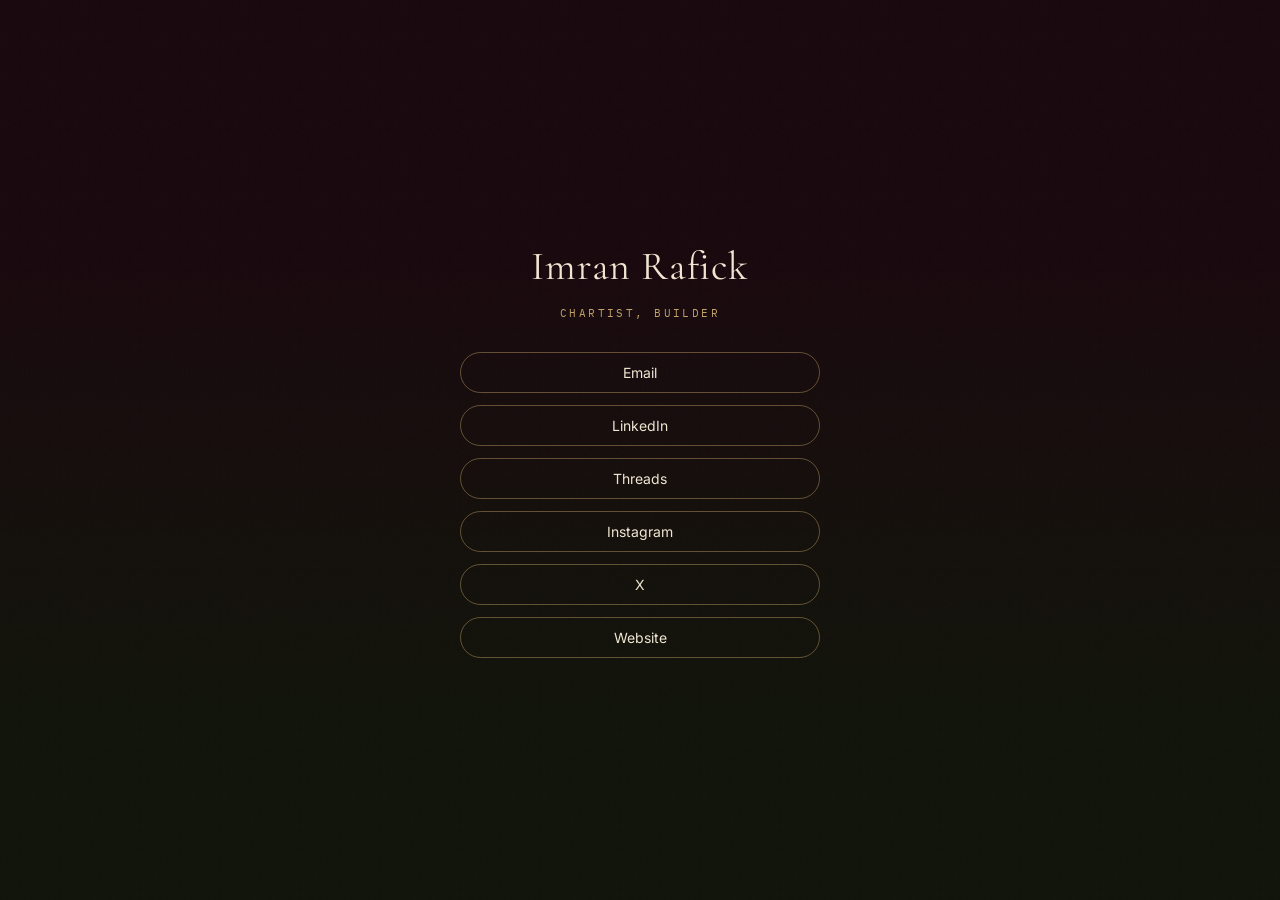
<file: links.html>
<!doctype html><html lang="en"><head><meta charset="utf-8"><meta name="viewport" content="width=device-width,initial-scale=1">
<title>Imran Rafick | Links</title><link rel="icon" href="/favicon.svg" type="image/svg+xml"><link rel="apple-touch-icon" href="/apple-touch-icon.png"><meta name="description" content="Imran Rafick, known online as BobbyyJames, is a Malaysian chartist and builder trading stocks and futures. Reading charts comes first, then building companies like KLYNN, and learning a lot along the way.">
<meta property="og:type" content="profile"><meta property="og:title" content="Imran Rafick | Links"><meta property="og:description" content="Imran Rafick, known online as BobbyyJames, is a Malaysian chartist and builder trading stocks and futures. Reading charts comes first, then building companies like KLYNN, and learning a lot along the way.">
<meta property="og:url" content="https://imranrafick.com/"><meta property="og:image" content="https://imranrafick.com/og.jpg"><meta property="og:image:width" content="1200"><meta property="og:image:height" content="630">
<meta name="twitter:card" content="summary_large_image"><meta name="theme-color" content="#4A0E1E">
<link rel="preconnect" href="https://fonts.googleapis.com"><link rel="preconnect" href="https://fonts.gstatic.com" crossorigin>
<link href="https://fonts.googleapis.com/css2?family=Cormorant+Garamond:ital,wght@0,400;0,500;1,400&family=IBM+Plex+Mono:wght@400&family=Inter:wght@400;500&display=swap" rel="stylesheet">
<link rel="stylesheet" href="styles.css"></head><body class="linkpage"><div class="veil"></div><main><a href="index.html" class="logo">Imran Rafick</a><p class="lbl">Chartist, builder</p>
<div class="biolinks"><a href="mailto:imranrafick@gmail.com" class="lnk">Email</a><a href="https://www.linkedin.com/in/imranrafick/" class="lnk" target="_blank" rel="noopener noreferrer">LinkedIn</a><a href="https://www.threads.com/@bobbyy2cent" class="lnk" target="_blank" rel="noopener noreferrer">Threads</a><a href="https://www.instagram.com/bobbyy2cent/" class="lnk" target="_blank" rel="noopener noreferrer">Instagram</a><a href="https://x.com/Bobbyy_Crypto" class="lnk" target="_blank" rel="noopener noreferrer">X</a><a href="index.html" class="lnk">Website</a></div></main><script src="main.js"></script></body></html>
</file>
<file: styles.css>
:root{--cream:#EFE6D2;--mute:rgba(239,230,210,.66);--gold:#C2A266;--hair:rgba(194,162,102,.45);--bur:#4A0E1E;--bur2:#6B1A2C;--ol:#2F3A1E;--ol2:#46512C;
--serif:"Cormorant Garamond",Georgia,serif;--mono:"IBM Plex Mono",ui-monospace,monospace;--sans:Inter,system-ui,sans-serif;--pad:clamp(20px,6vw,96px)}
*{margin:0;padding:0;box-sizing:border-box}
html{background:#1A0A0F}body{background:linear-gradient(180deg,#1A0A0F 0%,#1A0A0F 30%,#16100D 55%,#12150C 80%,#12150C 100%)}
body{color:var(--cream);font-family:var(--sans);-webkit-font-smoothing:antialiased;overflow-x:hidden}
a{color:inherit;text-decoration:none}::selection{background:var(--gold);color:#2a0a12}
.veil{position:fixed;inset:0;z-index:0;pointer-events:none}
.veil::after{content:"";position:absolute;inset:0;opacity:.025;background-image:url("data:image/svg+xml,%3Csvg xmlns='http://www.w3.org/2000/svg' width='160' height='160'%3E%3Cfilter id='n'%3E%3CfeTurbulence baseFrequency='.9' numOctaves='2'/%3E%3C/filter%3E%3Crect width='100%25' height='100%25' filter='url(%23n)'/%3E%3C/svg%3E")}
#price{position:absolute;left:0;top:0;width:100%;pointer-events:none;z-index:1;overflow:visible}
#price .pl{fill:none;stroke:var(--gold);stroke-width:1.2;opacity:.55}
#price .pc line{stroke:var(--gold);stroke-width:1;opacity:.55}#price .pc rect{stroke:var(--gold);stroke-width:1;opacity:.6}#price .pc .up rect{fill:none}#price .pc .dn rect{fill:var(--gold)}
#price .tip{fill:var(--gold);filter:drop-shadow(0 0 6px var(--gold))}
.nav{position:fixed;top:0;left:0;right:0;z-index:40;display:flex;justify-content:space-between;align-items:center;padding:16px var(--pad);font-size:13px;
background:linear-gradient(rgba(30,8,14,.7),rgba(30,8,14,0));backdrop-filter:blur(6px)}
.logo{font-family:var(--serif);font-size:22px;letter-spacing:.02em}
.now-lbl{font-family:var(--mono);font-size:11px;letter-spacing:.2em;text-transform:uppercase;color:var(--gold)}
.cta{border:1px solid var(--hair);padding:8px 16px;border-radius:999px}
.clock{position:fixed;left:calc(var(--pad)/2.4);top:50%;transform:translateY(-50%);z-index:30;display:flex;flex-direction:column;gap:18px}
.clock a{display:flex;align-items:center;gap:10px;font-family:var(--mono);font-size:10px;letter-spacing:.18em;text-transform:uppercase;color:var(--mute);transition:.4s}
.clock i{width:14px;height:1px;background:var(--hair);transition:.4s}.clock span{opacity:0;transition:.4s}
.clock a.on{color:var(--gold)}.clock a.on i{width:34px;background:var(--gold)}.clock a.on span,.clock:hover span{opacity:1}
main{position:relative;z-index:1}
.lbl{font-family:var(--mono);font-size:11px;letter-spacing:.22em;text-transform:uppercase;color:var(--gold)}
/* hero: broadsheet masthead */
.hero{min-height:100svh;display:flex;flex-direction:column;justify-content:center;padding:96px var(--pad) 0;position:relative;z-index:2}
.frame{border-top:1px solid var(--hair);border-bottom:1px solid var(--hair);padding:28px 0 40px;text-align:center;position:relative;max-width:1100px;margin:0 auto;width:100%}
.frame::before,.frame::after{content:"";position:absolute;left:0;right:0;height:1px;background:var(--hair)}.frame::before{top:4px}.frame::after{bottom:4px}
.dl{font-family:var(--mono);font-size:11px;letter-spacing:.24em;text-transform:uppercase;color:var(--mute)}.dl i{color:var(--gold);font-style:normal;margin:0 .6em}
.mast{font-family:var(--serif);font-size:clamp(20px,2.4vw,30px);letter-spacing:.42em;text-transform:uppercase;margin-top:22px;padding-left:.42em}
.mast-sub{font-family:var(--serif);font-style:italic;color:var(--mute);font-size:17px;margin-top:6px}
.hero h1{font-family:var(--serif);font-weight:400;font-size:clamp(52px,9.5vw,150px);line-height:.95;margin:clamp(28px,5vw,56px) 0 clamp(24px,4vw,40px);letter-spacing:-.01em}
.hl{display:block;overflow:hidden;padding-bottom:.06em}.hl>span{display:inline-block}.hl.it{font-style:italic;color:var(--gold)}
.role{font-family:var(--mono);font-size:12px;letter-spacing:.24em;text-transform:uppercase}
.cue{display:block;margin-top:24px;font-family:var(--serif);font-style:italic;color:var(--mute)}
.tape{overflow:hidden;white-space:nowrap;border-top:1px solid var(--hair);border-bottom:1px solid var(--hair);margin:56px calc(var(--pad)*-1) 0;padding:12px 0;background:rgba(20,6,10,.25);position:relative;z-index:2}
.tape div{display:inline-block;animation:tape 60s linear infinite;font-family:var(--mono);font-size:12px;letter-spacing:.2em;text-transform:uppercase}
.tape span{margin:0 18px}.tape b{color:var(--gold);font-weight:400;font-size:9px}@keyframes tape{to{transform:translateX(-50%)}}
main>.tape{margin:0}
/* sections */
.sec{padding:clamp(110px,16vw,220px) var(--pad);position:relative;z-index:2;max-width:1280px;margin:0 auto}
.sh{margin-bottom:clamp(40px,6vw,80px)}.sh h2{font-family:var(--serif);font-weight:400;font-size:clamp(48px,7vw,110px);line-height:1;margin-top:14px}
.sh .sub{font-family:var(--serif);font-style:italic;font-size:20px;color:var(--mute);margin-top:10px}
.paper{border-left:1px solid var(--hair);padding-left:clamp(16px,3vw,40px);max-width:900px}
.paper .line{font-family:var(--serif);font-size:clamp(26px,3.4vw,46px);line-height:1.22;padding:18px 0;border-bottom:1px solid rgba(194,162,102,.18);position:relative}
.ln{font-family:var(--mono);font-size:11px;color:var(--gold);margin-right:18px;vertical-align:middle;letter-spacing:.1em}
/* pinned scenes */
.scene{height:320vh;position:relative;z-index:2}.risk{height:300vh}
.stage{position:sticky;top:0;height:100vh;height:100svh;padding:90px var(--pad) 40px;display:flex;flex-direction:column;justify-content:center;max-width:1280px;margin:0 auto;overflow:hidden}
.stage .sh{margin-bottom:20px}.stage .sh h2{font-size:clamp(44px,5.5vw,84px)}
.chart{position:relative;border:1px solid var(--hair);height:min(36vh,340px);padding:14px;background:rgba(20,6,10,.18)}
.chart svg{width:100%;height:100%;display:block}
.chart line{stroke:var(--gold);stroke-width:1;vector-effect:non-scaling-stroke}.chart rect{stroke:var(--gold);stroke-width:1;vector-effect:non-scaling-stroke}.chart .up rect{fill:transparent}.chart .dn rect{fill:var(--gold)}
.chart .c1{opacity:0}
.tf{position:absolute;top:10px;right:14px;font-family:var(--mono);font-size:11px;letter-spacing:.18em;text-transform:uppercase;color:var(--gold);height:14px;overflow:hidden}
.tf span{display:block;text-align:right}
.phases{position:relative;height:130px;margin-top:22px}.ph{position:absolute;inset:0}.ph h3{font-family:var(--serif);font-weight:400;font-size:clamp(34px,4.4vw,64px);line-height:1}.ph p{color:var(--mute);font-size:17px;max-width:46ch;margin-top:10px;line-height:1.5}.ph1{opacity:0}
.note{font-family:var(--serif);font-style:italic;font-size:19px;color:var(--mute);max-width:60ch;border-top:1px solid var(--hair);padding-top:14px}
.stop{position:relative;height:1px;border-top:1px dashed var(--gold);margin:6px 0 34px;transform-origin:left}.stop span{position:absolute;right:0;top:-24px;font-family:var(--mono);font-size:10px;letter-spacing:.2em;text-transform:uppercase;color:var(--gold)}
.rules{list-style:none;position:relative;height:min(46vh,360px)}.rule{position:absolute;inset:0;display:grid;grid-template-columns:160px 1fr;gap:12px 40px;align-content:start}
.rn{font-family:var(--mono);font-size:12px;letter-spacing:.2em;text-transform:uppercase;color:var(--gold);padding-top:22px}
.rule h3{font-family:var(--serif);font-weight:400;font-size:clamp(56px,9vw,140px);line-height:1}.rule p{grid-column:2;font-family:var(--serif);font-size:clamp(22px,2.4vw,32px);line-height:1.3;max-width:30ch}
/* ledger statement */
.stmt{border-top:1px solid var(--gold);border-bottom:1px solid var(--gold);position:relative}
.stmt::after{content:"";position:absolute;left:0;right:0;bottom:4px;height:1px;background:var(--hair)}
.th,.tr{display:grid;grid-template-columns:1.1fr .9fr 1.6fr;gap:28px;padding:22px 0;align-items:baseline}
.th{font-family:var(--mono);font-size:10px;letter-spacing:.22em;text-transform:uppercase;color:var(--gold);border-bottom:1px solid var(--hair);padding:12px 0}
.tr{border-bottom:1px dotted rgba(194,162,102,.35)}.tr:last-child{border-bottom:0}
.nm{font-family:var(--serif);font-size:clamp(28px,3vw,42px);line-height:1}.nm em{font-family:var(--mono);font-style:normal;font-size:10px;letter-spacing:.2em;text-transform:uppercase;color:#2a0a12;background:var(--gold);padding:3px 7px;vertical-align:middle;margin-left:8px}
.tg{font-family:var(--mono);font-size:12px;letter-spacing:.08em;color:var(--gold)}.bd{color:var(--mute);line-height:1.55}
.tr.core{background:linear-gradient(90deg,rgba(138,42,62,.35),transparent)}
/* watchlist */
.watch{list-style:none;display:grid;grid-template-columns:repeat(2,1fr);gap:0 56px}
.watch li{display:grid;grid-template-columns:28px 1fr;padding:22px 0;border-top:1px solid var(--hair)}.watch .star{color:var(--gold);font-size:13px;padding-top:12px}
.watch h3{font-family:var(--serif);font-weight:400;font-size:clamp(28px,3vw,40px)}.watch p{grid-column:2;color:var(--mute);margin-top:4px;line-height:1.5}
/* close */
.cols{display:grid;grid-template-columns:1fr 1.2fr;gap:clamp(40px,6vw,96px)}
.todo{list-style:none;margin:16px 0 48px}.todo li{font-family:var(--serif);font-size:clamp(24px,2.6vw,34px);padding:12px 0 12px 36px;border-bottom:1px solid rgba(194,162,102,.2);position:relative}
.todo li::before{content:"";position:absolute;left:0;top:50%;width:14px;height:14px;margin-top:-7px;border:1px solid var(--gold)}
.comm{font-family:var(--serif);font-size:22px;line-height:1.4;color:var(--mute);margin-top:14px}
.big{font-family:var(--serif);font-size:clamp(36px,4.6vw,68px);line-height:1.08}
.links{display:flex;flex-wrap:wrap;gap:10px;margin-top:36px}.lnk{border:1px solid var(--hair);border-radius:999px;padding:11px 20px;font-size:14px;transition:.3s}.lnk:hover{background:var(--gold);color:#2a0a12;border-color:var(--gold)}
.sig{font-family:var(--serif);font-style:italic;font-size:64px;color:var(--gold);margin-top:40px}
footer{display:flex;justify-content:space-between;margin-top:120px;padding-top:18px;border-top:1px solid var(--hair);font-family:var(--mono);font-size:11px;letter-spacing:.14em;text-transform:uppercase;color:var(--mute)}
.linkpage main{min-height:100svh;display:flex;flex-direction:column;align-items:center;justify-content:center;gap:16px;padding:40px 20px;text-align:center}.linkpage .logo{font-size:40px}
.biolinks{display:flex;flex-direction:column;gap:12px;width:min(360px,100%);margin-top:16px}
@media (max-width:820px){.hero h1{font-size:15vw}.dl{font-size:10px;letter-spacing:.16em}.clock{display:none}.th{display:none}.tr{grid-template-columns:1fr;gap:8px}.watch{grid-template-columns:1fr}.cols{grid-template-columns:1fr}
.rule{grid-template-columns:1fr}.rule p{grid-column:1}.rn{padding-top:0}.phases{height:190px}.nav .now-lbl{font-size:10px}.chart{height:28vh}}
@media (prefers-reduced-motion:reduce){.scene{height:auto}.stage{position:relative;height:auto}.ph,.rule{position:relative;opacity:1!important}.phases,.rules{height:auto}.chart .c1{opacity:1}.tape div{animation:none}}

#price .pulse{fill:none;stroke:#F3D9A0;stroke-width:2;stroke-linecap:round;filter:drop-shadow(0 0 4px var(--gold))}
#price .halo{fill:none;stroke:var(--gold);stroke-width:1;transform-box:fill-box;transform-origin:center;animation:beat 1.2s ease-out infinite}
#price .tip{transform-box:fill-box;transform-origin:center;animation:tipb 1.2s ease-in-out infinite}
#price .pc g{animation:tick 2.4s ease-in-out infinite}#price .pc g:nth-child(2n){animation-delay:-.8s}#price .pc g:nth-child(3n){animation-delay:-1.6s}
@keyframes beat{0%{transform:scale(1);opacity:.9}100%{transform:scale(4.5);opacity:0}}
@keyframes tipb{0%,100%{transform:scale(1)}12%{transform:scale(1.6)}24%{transform:scale(.9)}36%{transform:scale(1.3)}}
@keyframes tick{0%,100%{opacity:1}50%{opacity:.45}}
@media (prefers-reduced-motion:reduce){#price .halo,#price .tip,#price .pc g{animation:none}#price .pulse{display:none}}


.plot{position:relative;width:100%;height:100%}
.clbl{position:absolute;transform:translate(-50%,0);font-family:var(--mono);font-size:10px;letter-spacing:.14em;text-transform:uppercase;color:var(--cream);white-space:nowrap;opacity:.85}
.clbl.r{transform:translate(-100%,0)}.clbl.l{transform:none}
.a1{opacity:0}
.chart .vol{fill:var(--gold);opacity:.22;stroke:none}
.chart .piv{stroke:var(--gold);stroke-width:1.2;vector-effect:non-scaling-stroke}
.chart .sfpl{stroke:var(--cream);stroke-width:1;opacity:.6;vector-effect:non-scaling-stroke}
.chart .mssl{stroke:var(--cream);stroke-width:1;stroke-dasharray:4 3;opacity:.7;vector-effect:non-scaling-stroke}
.chart .fvg{fill:rgba(138,42,62,.45);stroke:var(--gold);stroke-width:1;stroke-opacity:.6;vector-effect:non-scaling-stroke}
.pf{display:grid;grid-template-columns:minmax(220px,360px) 1fr;gap:clamp(32px,6vw,96px);align-items:start}
.portrait{border:1px solid var(--gold);padding:10px;position:relative}.portrait::after{content:"";position:absolute;inset:4px;border:1px solid var(--hair);pointer-events:none}
.portrait img{display:block;width:100%;height:auto;aspect-ratio:4/5;object-fit:cover;filter:sepia(.15)}
.portrait figcaption{font-family:var(--serif);font-style:italic;color:var(--mute);font-size:15px;text-align:center;padding-top:10px}
.facts div{display:grid;grid-template-columns:130px 1fr;gap:20px;padding:14px 0;border-bottom:1px dotted rgba(194,162,102,.35)}
.facts dt{font-family:var(--mono);font-size:11px;letter-spacing:.2em;text-transform:uppercase;color:var(--gold);padding-top:6px}
.facts dd{font-family:var(--serif);font-size:clamp(20px,2vw,26px);line-height:1.3}
@media (max-width:820px){.pf{grid-template-columns:1fr}.portrait{max-width:300px}.facts div{grid-template-columns:1fr;gap:4px}.clbl{font-size:8px;letter-spacing:.08em}}

.nav-r{display:flex;align-items:center;gap:18px}.soc{display:flex;gap:14px;font-family:var(--mono);font-size:10px;letter-spacing:.14em;text-transform:uppercase;color:var(--mute)}.soc a:hover{color:var(--gold)}
@media (max-width:820px){.soc{display:none}.chart{height:40vh;height:40svh}.clbl{font-size:10px;letter-spacing:.06em}.phases{height:150px;margin-top:16px}.stage .sh h2{font-size:40px}}

/* Signal type headline: letters power on like a neon sign */
.hero h1.sig-type{font-size:clamp(64px,11vw,176px);font-weight:400;line-height:1;letter-spacing:.01em;margin:clamp(28px,4.5vw,52px) 0 clamp(14px,2vw,22px);position:relative;color:#F6EBD3}
.sig-type .lt{display:inline-block;opacity:.07;color:#6b5a44;text-shadow:none;transition:color .05s}
.sig-type .lt.on{opacity:1;color:#F6EBD3;text-shadow:0 0 1px #fff7e6,0 0 8px rgba(246,224,180,.55),0 0 22px rgba(194,162,102,.45),0 0 48px rgba(194,162,102,.25)}
.sig-type .lt.dim{opacity:.55;text-shadow:0 0 6px rgba(194,162,102,.25)}
.tagline{font-family:var(--serif);font-style:italic;font-size:clamp(18px,2vw,26px);color:var(--cream);margin-bottom:clamp(20px,3vw,32px)}.tagline .it{color:var(--gold)}
@media (max-width:820px){.hero h1.sig-type{font-size:16vw}}

.nav{position:fixed}.now-lbl{position:absolute;left:50%;top:50%;transform:translate(-50%,-50%);white-space:nowrap;pointer-events:none}
.foot-links{display:flex;flex-wrap:wrap;justify-content:center;gap:10px 14px;margin-top:110px;padding-top:22px;border-top:1px solid var(--gold);font-family:var(--mono);font-size:11px;letter-spacing:.2em;text-transform:uppercase;color:var(--mute)}
.foot-links a:hover{color:var(--gold)}.foot-links i{font-style:normal;color:var(--gold);opacity:.7}
.close footer{margin-top:22px;border-top:1px solid var(--hair)}
.halo-ink{position:absolute;inset:0;width:100%;height:100%;pointer-events:none;z-index:0;mix-blend-mode:screen;filter:blur(30px) saturate(.9);opacity:.9}
.hero .frame,.hero .tape{position:relative;z-index:1}
@media (prefers-reduced-motion:reduce){.halo-ink{display:none}}
@media (max-width:820px){.nav .logo{font-size:17px}.nav .now-lbl{font-size:9px;letter-spacing:.14em}.nav .cta{padding:6px 12px;font-size:12px}}
/* ticker dropdown menu */
.nr{display:flex;align-items:center;gap:10px;position:relative}
.tk-btn{display:inline-flex;align-items:center;gap:10px;background:none;border:1px solid var(--hair);color:var(--cream);border-radius:999px;padding:8px 14px;font-family:var(--mono);font-size:10px;letter-spacing:.22em;text-transform:uppercase;cursor:pointer;transition:border-color .3s,color .3s}
.tk-btn:hover,.tk-btn[aria-expanded="true"]{border-color:var(--gold);color:var(--gold)}
.tk-ic{position:relative;width:14px;height:7px}.tk-ic i{position:absolute;left:0;right:0;height:1px;background:currentColor;transition:transform .35s,top .35s}
.tk-ic i:first-child{top:0}.tk-ic i:last-child{top:6px}
.tk-btn[aria-expanded="true"] .tk-ic i:first-child{top:3px;transform:rotate(45deg)}.tk-btn[aria-expanded="true"] .tk-ic i:last-child{top:3px;transform:rotate(-45deg)}
.tk-dd{position:absolute;right:0;top:calc(100% + 12px);width:260px;max-width:calc(100vw - 32px);background:linear-gradient(160deg,#1A0A0F,#12150C);border:1px solid var(--gold);box-shadow:0 18px 40px rgba(0,0,0,.45);
  opacity:0;visibility:hidden;transform:translateY(-6px);transform-origin:top right;transition:opacity .3s,transform .35s cubic-bezier(.2,.7,.2,1),visibility 0s .35s}
.tk-dd.open{opacity:1;visibility:visible;transform:none;transition:opacity .3s,transform .35s cubic-bezier(.2,.7,.2,1)}
.tk-hd{display:flex;justify-content:space-between;padding:9px 16px;font-family:var(--mono);font-size:9px;letter-spacing:.24em;text-transform:uppercase;color:var(--gold);border-bottom:1px solid var(--gold)}
.tk-dd a{display:flex;justify-content:space-between;align-items:center;min-height:44px;padding:0 16px;font-family:var(--mono);font-size:11px;letter-spacing:.2em;text-transform:uppercase;color:var(--cream);border-top:1px solid var(--hair);
  opacity:0;transform:translateY(-8px);transition:opacity .35s,transform .35s,background .25s,color .25s}
.tk-hd+a{border-top:0}
.tk-dd.open a{opacity:1;transform:none}
.tk-dd a:hover,.tk-dd a:focus-visible{background:rgba(194,162,102,.09);color:var(--gold);outline:none}
.tk-dd b{font-weight:400;font-size:10px;letter-spacing:.06em}.tk-dd b.up{color:#8A9A5B}.tk-dd b.dn{color:#B4485E}
@media (max-width:640px){.tk-btn .tk-lb{display:none}.tk-btn{padding:0;width:34px;height:32px;justify-content:center}.nr{gap:8px}.tk-dd{width:min(260px,calc(100vw - 32px))}}
@media (prefers-reduced-motion:reduce){.tk-dd,.tk-dd a{transition:opacity .2s}}
</file>
